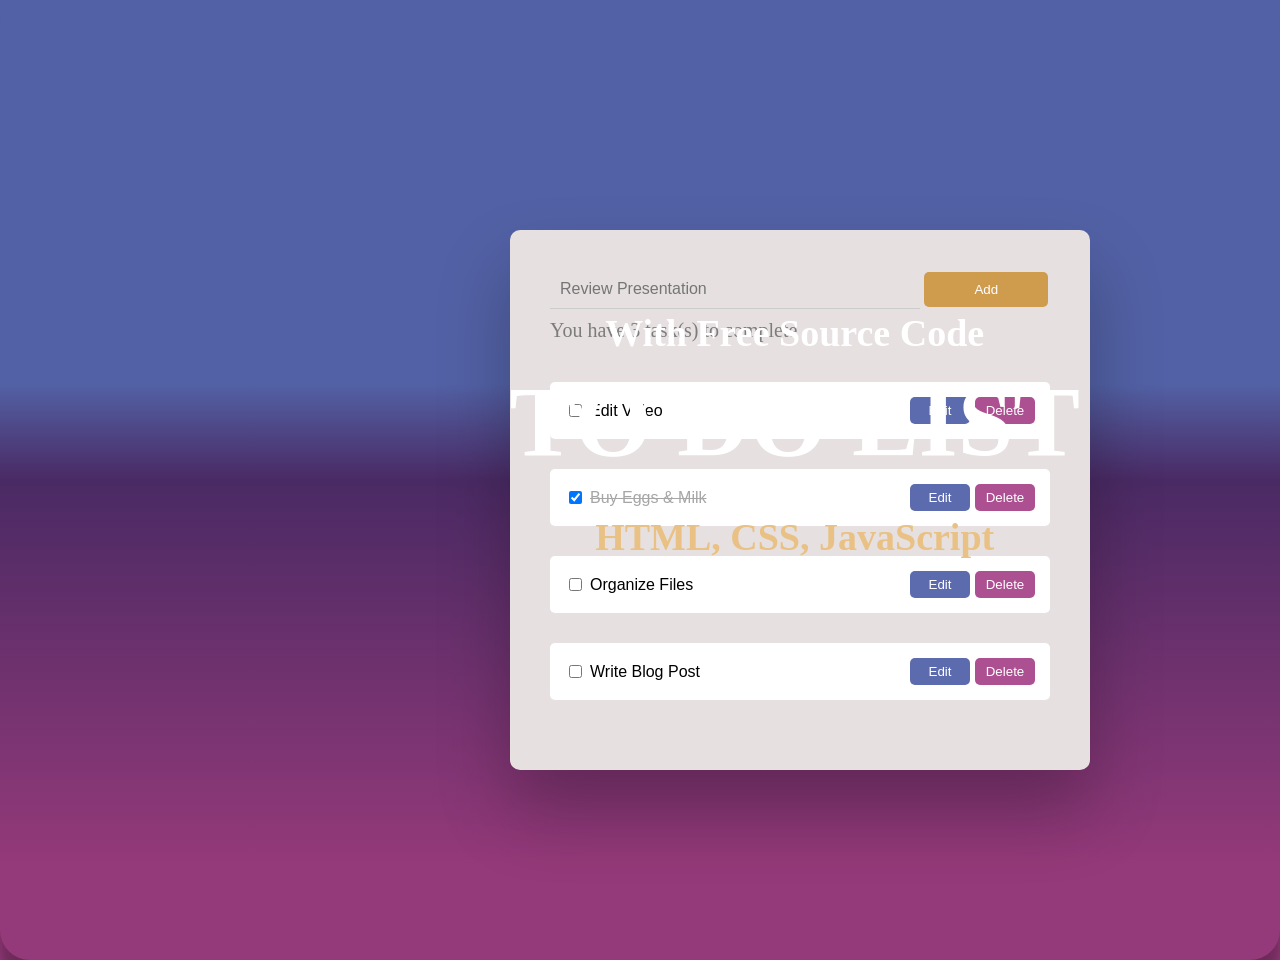
<file: Task/index.html>
<!DOCTYPE html>
<html>
<head>
    <title>To-Do List</title>
    <link rel="stylesheet" href="style.css">
</head>

<body>
<form>
    <div class="pageTitle">
    <p>With Free Source Code</p> 
    <h1>TO DO LIST</h1> 
    <p id="a">HTML, CSS, JavaScript</p>
    </div>

    <input type="text" class="ReviewPresentation" name="ReviewPresentation" placeholder="Review Presentation">
    <button type="submit">Add</button>

    <p id="r">  You have 3 task(s) to complete</p>

    <label>
        <input type="checkbox" class="task1" name="task">
        <span>Edit Video</span>
        <button type="button">Edit</button>
        <button type="button">Delete</button>
    </label>

    <label>
        <input type="checkbox" class="task2" name="task" checked>
        <span>Buy Eggs & Milk</span>
        <button type="button">Edit</button>
        <button type="button">Delete</button>
    </label>

    <label>
        <input type="checkbox" class="task3" name="task">
        <span>Organize Files</span>
        <button type="button">Edit</button>
        <button type="button">Delete</button>
    </label>

    <label>
        <input type="checkbox" class="task4" name="task">
        <span>Write Blog Post</span>
        <button type="button">Edit</button>
        <button type="button">Delete</button>
    </label>
</form>
</body>

</html>
</file>
<file: Task/style.css>
body {
    font-family: Arial, sans-serif;
    min-height: 100vh;
    margin: 0;
    padding: 30px;
   background: linear-gradient(
    to bottom,
    rgb(82, 97, 165) 40%,
    rgb(74, 42, 100) 50%,
    rgb(148, 57, 121) 90%
  );
  border-radius: 30px;
  box-shadow: 0 20px 12px rgba(0,0,0,0.25);


}

        h1 {
            text-align: center;
            color: rgb(255, 255, 255);
            margin-top: 30px;
            font-family: 'Times New Roman', Times, serif;
        }

        form {
            background-color: #e6e0e0;
            padding:40px;
            max-width: 500px;
             margin-left: 480px;
             margin-right: 70px;
             margin-top: 200px;
             border-radius: 10px;
              box-shadow: 0 40px 70px rgba(0,0,0,0.25);
      
          
            }

       input[type="text"] {
         width: 70%;
         padding: 10px;
         border: none;
         border-bottom: 1px solid #ccc; 
         background-color: transparent; 
          font-size: 16px;
           outline: none; 
        }

        button[type="submit"] {
            background-color: #cf9b4d;
            color: white;
            padding: 10px 50px;
            border-radius: 5px;
            cursor: pointer;
            border: none;
        }


        p {
            font-size: 38px;
            color: #ffffff;
            margin-top: 10px;
            margin-bottom: 40px;
            font-family: 'Times New Roman', Times, serif;
        }
        #r{
            color: #7c7c7c;
            font-size: 20px;
        }
        #a{
            color:#e9c184;

        }
     
        form > label {
            display: flex;
            align-items: center;
            margin-bottom: 30px;
            background-color: #ffffff;
            padding: 15px;
            border-radius:5px;
            border-top: 30px;
           
        }

        input[type="checkbox"] {
            margin-right: 8px;
        }

        form > label > span {
            flex: 1;
            font-size: 16px;
        }

        button[type="button"] {
            width: 60px;
            padding: 6px;
            border: none;
            border-radius: 5px;
            cursor: pointer;
            margin-left: 5px;
        }

  
        span + button[type="button"] {
            background-color: rgb(92, 107, 173);
            color: white;
        }

    
        span + button[type="button"] + button[type="button"] {
            background-color: rgb(173, 80, 145);
            color: white;
        }

  
        input[type="checkbox"]:checked + span {
            text-decoration: line-through;
            color: rgb(167, 166, 166);
        }
        
        .pageTitle {
            position: absolute;
            top: 50%;               
            right: 200px;           
            transform: translateY(-50%);
            text-align: center;      
            font-weight: bold;
            font-size: 50px;        
            line-height: 0.7;
            color: black;
            z-index: 10;
        }
</file>
